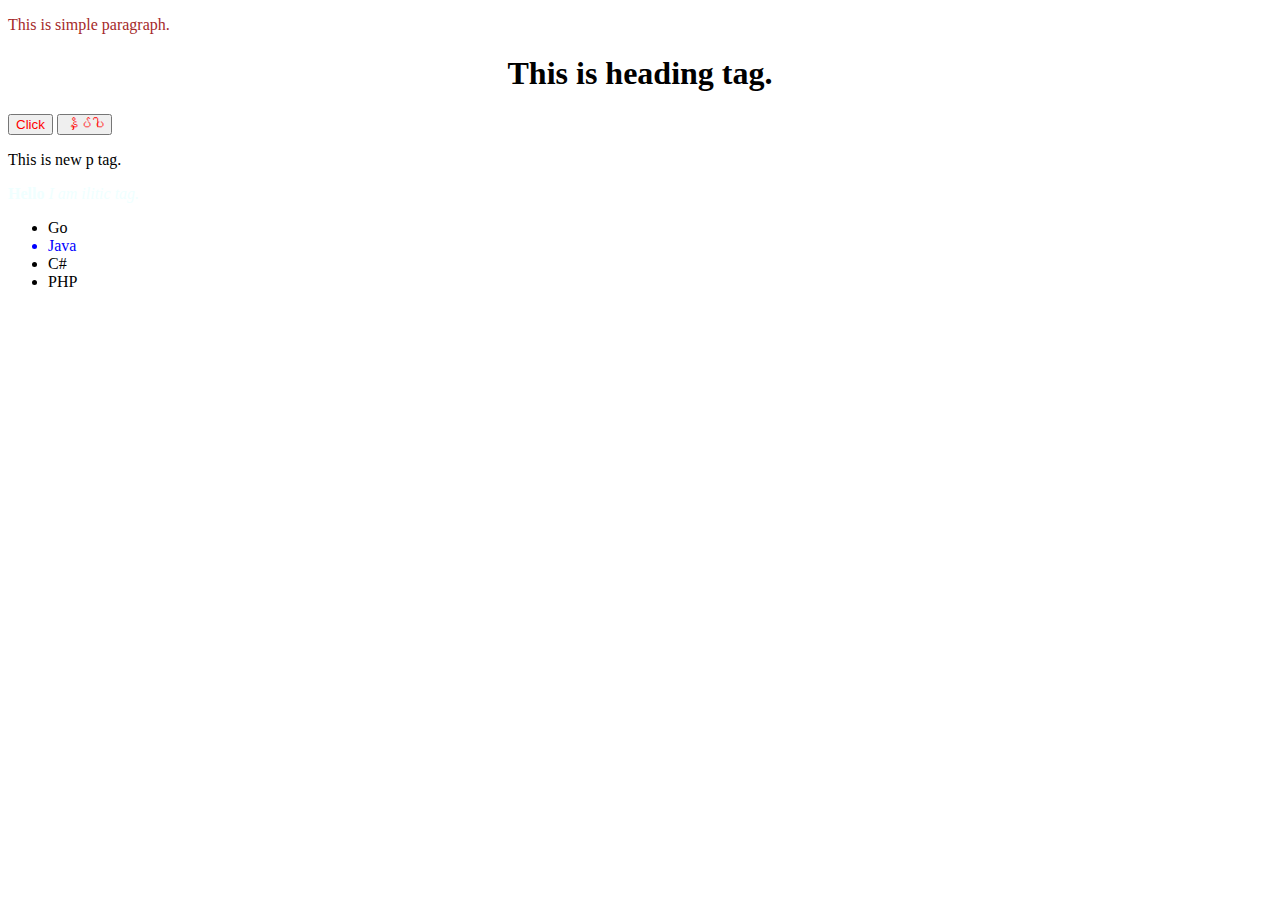
<file: WebFundamentals/index.html>
<!DOCTYPE html>
<html lang="en">

<head>
    <meta charset="UTF-8">
    <meta name="viewport" content="width=device-width, initial-scale=1.0">
    <title>Home page</title>
    <!--element selector-->
    <style>
        button {
            color: red;
        }

        #id {
            text-align: center;
        }

        .hello {
            color: azure;
        }

        ul li.J {
            color: blue;
        }

        b,
        i {}
    </style>
</head>

<body>
    <p id="ok" style="color: brown;">This is simple paragraph.</p>
    <h1 style="text-align: center;">This is heading tag.</h1>
    <button type="button">Click</button>
    <button type="button">နှိပ်ပါ</button>
    <p id="myp">This is new p tag.</p>
    <b class="hello">Hello</b>
    <i class="hello">I am ilitic tag.</i>
    <ul>
        <li class="G">Go</li>
        <li class="J"> Java</li>
        <li class="C">C#</li>
        <li class="P">PHP</li>
    </ul>
</body>

</html>
</file>
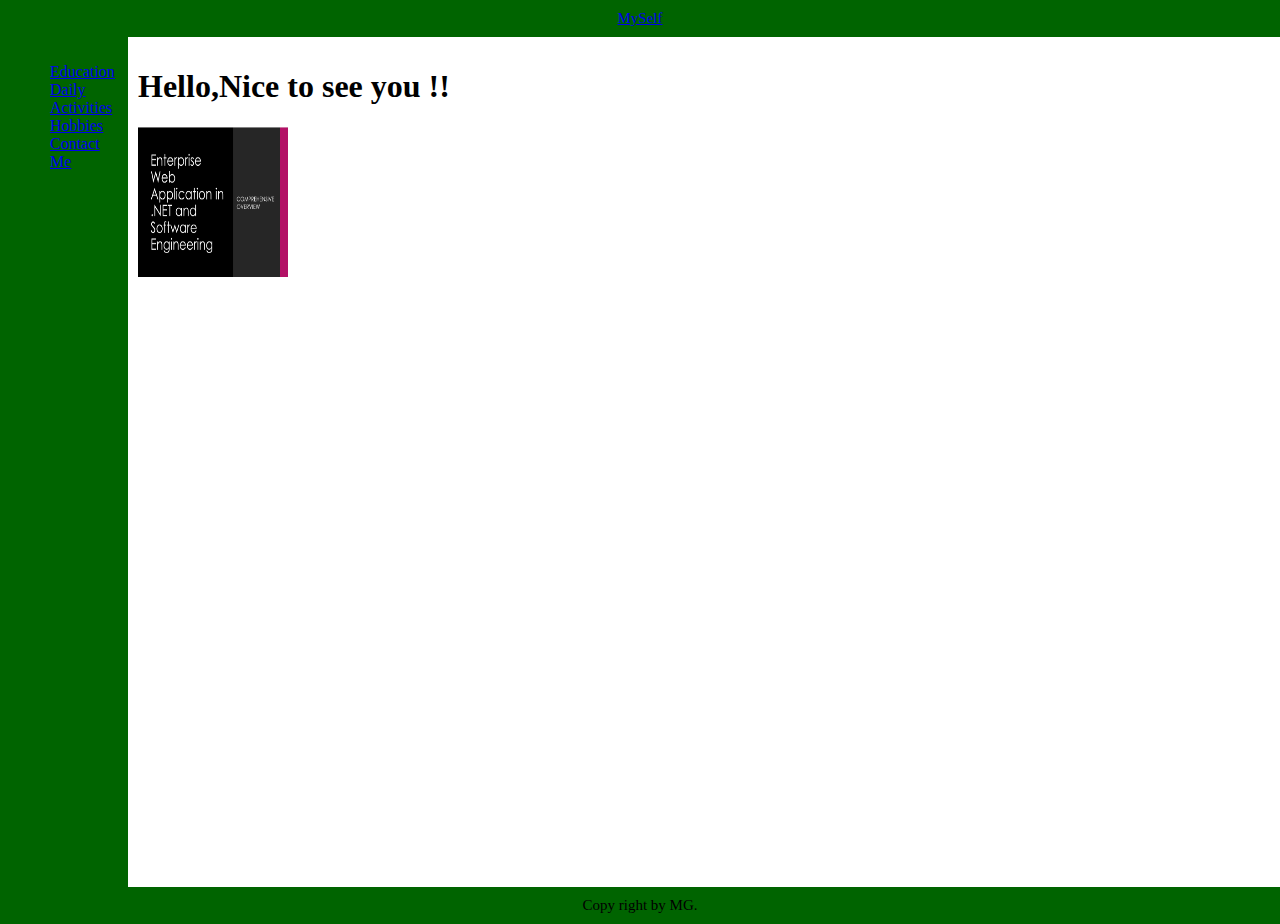
<file: WebSiteLayout/index.html>
<!DOCTYPE html>
<html lang="en">

<head>
    <meta charset="UTF-8">
    <meta name="viewport" content="width=device-width, initial-scale=1.0">
    <title>Home page</title>
    <link rel="stylesheet" href="css/mystyle.css">
</head>

<body>

    <header> <a href="index.html">MySelf</a> </header>

    <section>
        <nav>
            <ul>
                <li><a href="education.html">Education</a></li>
                <li><a href="dailyactivities.html">Daily Activities</a></li>
                <li><a href="hobbies.html">Hobbies</a></li>
                <li><a href="contactme.html">Contact Me</a></li>
            </ul>
        </nav>

        <article>
            <h1>
                Hello,Nice to see you !!
            </h1>
            <img src="images/SE.png" width="150px" height="150px" alt="There is no photo">
        </article>

    </section>
    <footer>
        Copy right by MG.
    </footer>
</body>

</html>
</file>
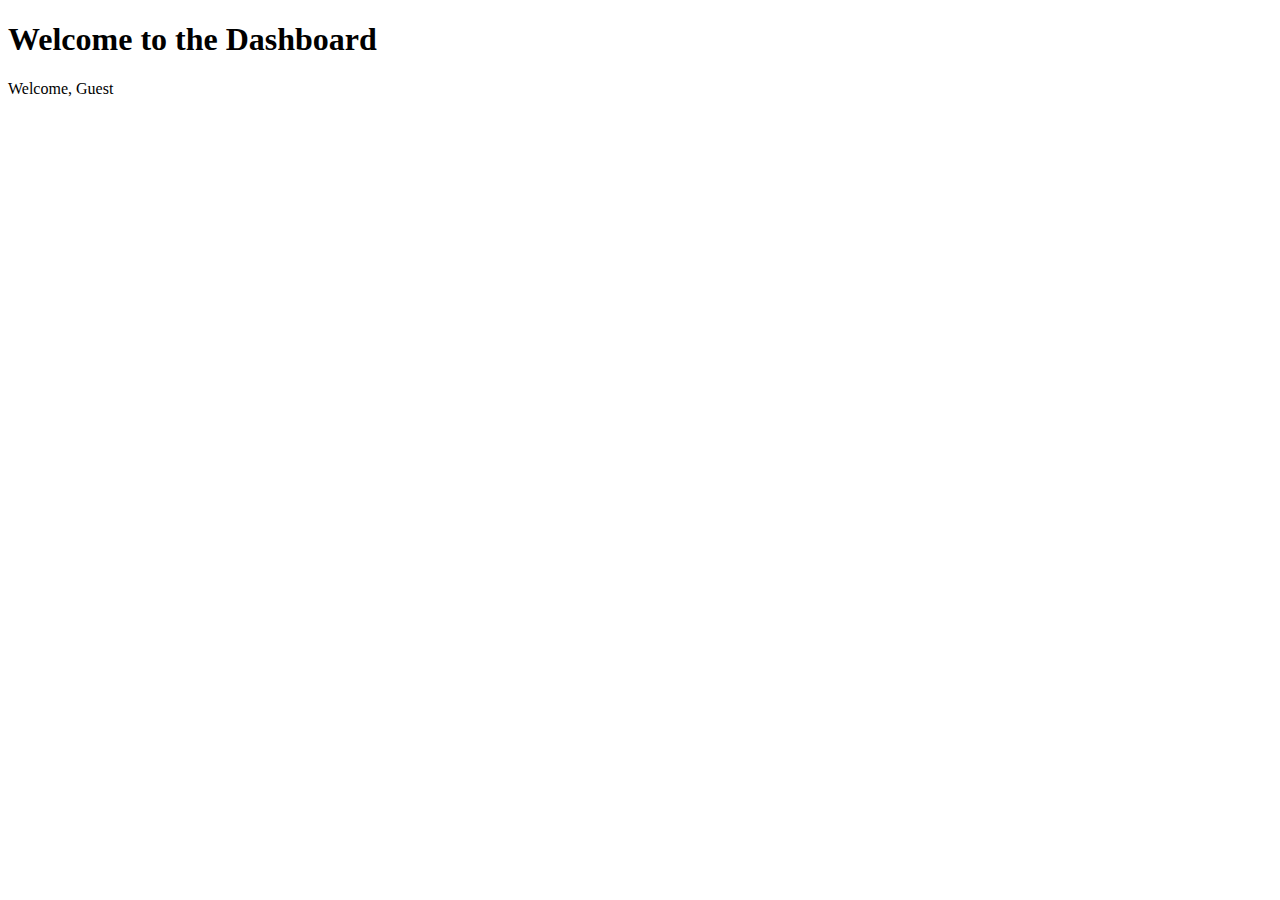
<file: WebFundamentals/dashboard.html>
<!DOCTYPE html>
<html lang="en">
<head>
    <meta charset="UTF-8">
    <meta name="viewport" content="width=device-width, initial-scale=1.0">
    <title>Dashboard</title>
</head>
<body>
    <h1>Welcome to the Dashboard</h1>
    <p id="welcomeMessage"></p>
    <script src="js/dashboard.js"></script>
</body>
</html>
</file>
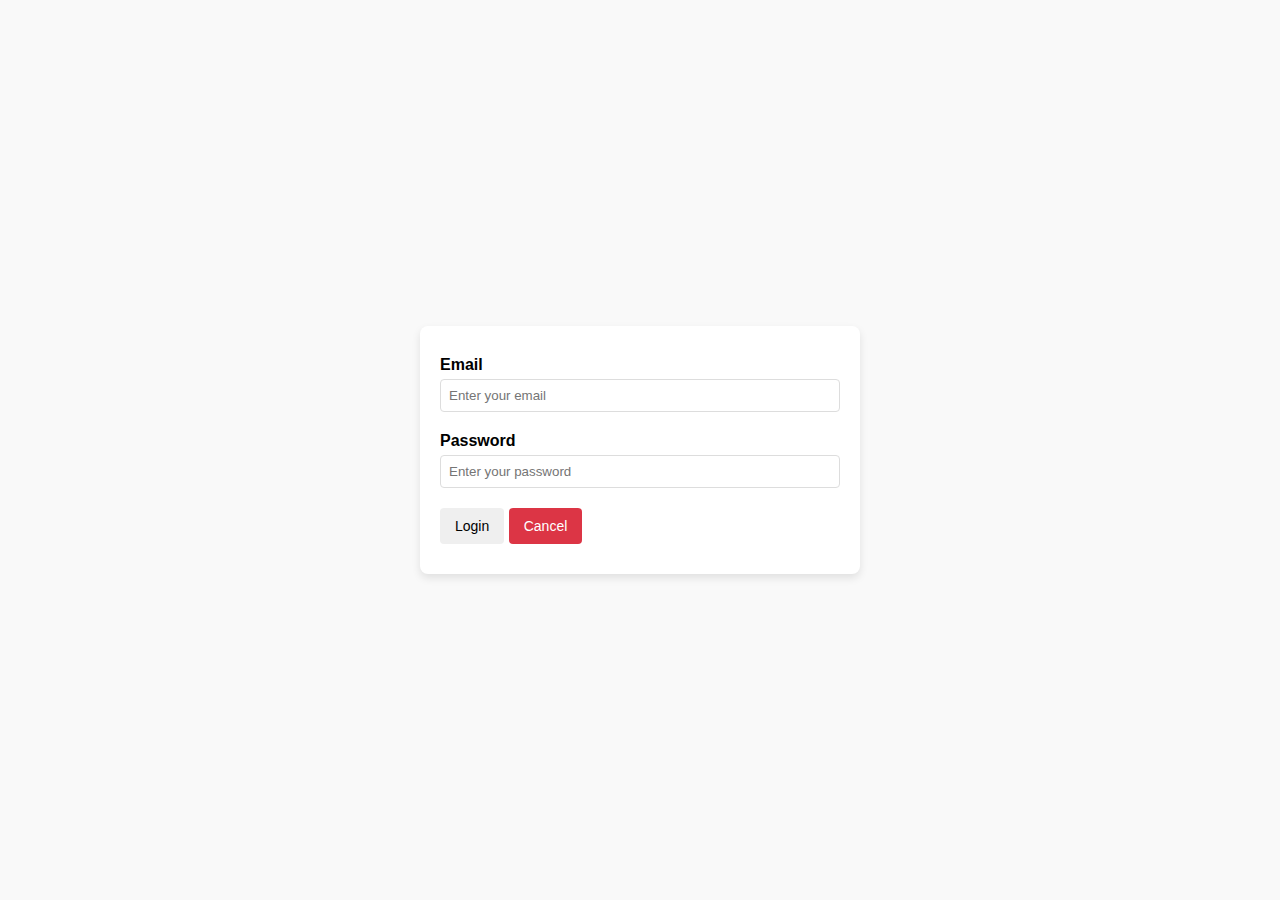
<file: WebFundamentals/login.html>
<!DOCTYPE html>
<html lang="en">
<head>
    <meta charset="UTF-8">
    <meta name="viewport" content="width=device-width, initial-scale=1.0">
    <title>Login</title>
    <link rel="stylesheet" href="css/form.css">
    <script src="js/login.js"></script>
</head>
<body>
    <form>
        <table>
            <tr>
                <td>
                    <label for="email">Email</label>
                    <input type="email" id="txtEmail" placeholder="Enter your email" required>
                </td>
            </tr>
            <tr>
                <td>
                    <label for="password">Password</label>
                    <input type="password" id="txtPassword" placeholder="Enter your password" required>
                </td>
            </tr>
            <tr>
                <td>
                    <button type="button" onclick="LoginPost();">Login</button>
                    <button type="reset">Cancel</button>
                </td>
            </tr>
        </table>
    </form>
</body>
</html>
</file>
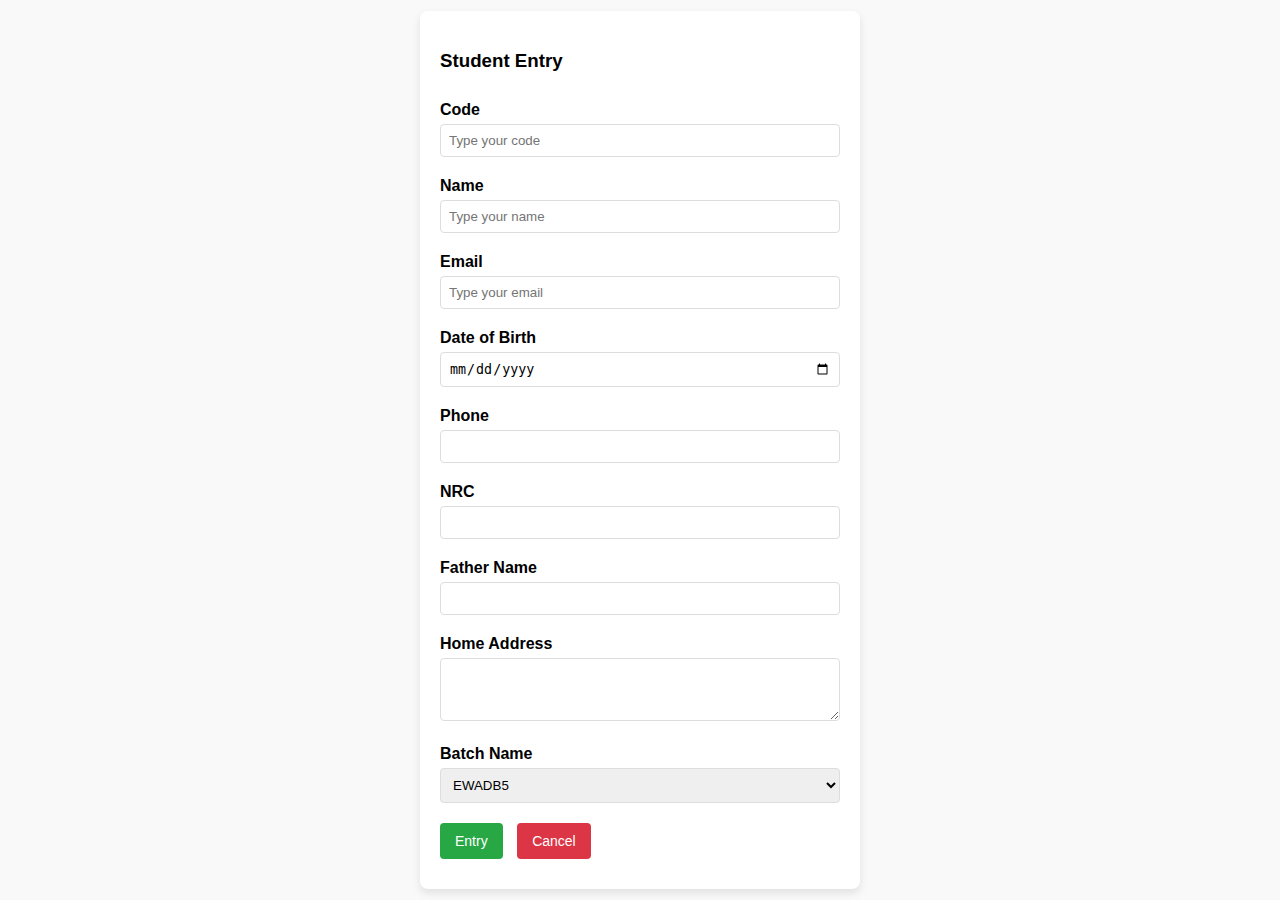
<file: WebFundamentals/register.html>
<!DOCTYPE html>
<html lang="en">

<head>
    <meta charset="UTF-8">
    <meta name="viewport" content="width=device-width, initial-scale=1.0">
    <title>Student Register</title>
    <link rel="stylesheet" href="css/form.css">
    <script>
        function postData() {
            var code = document.getElementById("txtCode").value;
            var email = document.getElementById("txtEmail").value;
            var batchName = document.getElementById("selBatchName").value;
            alert(`Code:${code},Email:${email},Batch:${batchName}`)//ES6 JS style
        }
    </script>
</head>

<body>
    <form>
        <h3>Student Entry</h3>
        <table>
            <tr>
                <td>
                    <label>Code</label>
                    <input type="text" id="txtCode" placeholder="Type your code" required>
                </td>
            </tr>
            <tr>
                <td>
                    <label>Name</label>
                    <input type="text" id="txtName" placeholder="Type your name" required>
                </td>
            </tr>
            <tr>
                <td>
                    <label>Email</label>
                    <input type="email" id="txtEmail" placeholder="Type your email" required>
                </td>
            </tr>
            <tr>
                <td>
                    <label>Date of Birth</label>
                    <input type="date" id="dob" max="">
                </td>
            </tr>
            <tr>
                <td> <label>Phone</label>
                    <input type="tel">
                </td>
            </tr>
            <tr>
                <td>
                    <label>NRC</label>
                    <input type="text">
                </td>
            </tr>
            <tr>
                <td> <label>Father Name</label>
                    <input type="text">
                </td>
            </tr>
            <tr>
                <td> <label>Home Address</label>
                    <textarea cols="30" rows="3"></textarea>
                </td>
            </tr>

            <tr>

                <td>
                    <label>Batch Name</label>
                    <select id="selBatchName">
                        <option value="b5">EWADB5</option>
                        <option value="b4">EWADB4</option>
                        <option value="b3">EWADB3</option>
                        <option value="b2">EWADB2</option>
                        <option value="b1">EWADB1</option>
                    </select>
                </td>
            </tr>
            <tr>
                <td>
                    <button type="submit" onclick="postData();">Entry</button>
                    <button type="reset">Cancel</button>
                </td>
            </tr>
        </table>
    </form>
</body>

</html>
</file>
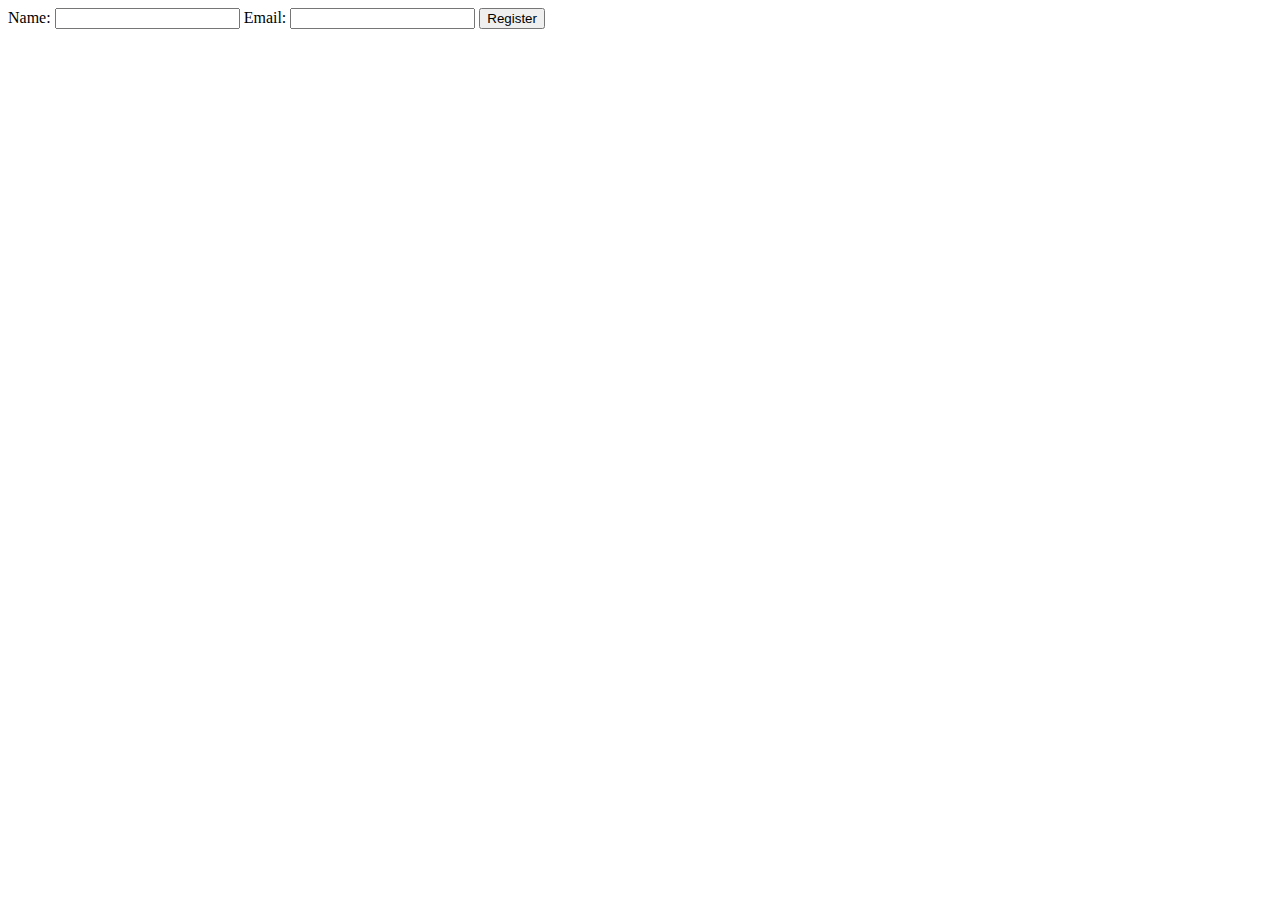
<file: WebFundamentals/test.html>
<!DOCTYPE html>
<html lang="en">
<head>
    <meta charset="UTF-8">
    <meta name="viewport" content="width=device-width, initial-scale=1.0">
    <title>Document</title>
</head>
<body>
    <form action="https://localhost:7198/home/register" method="post">
        Name:
        <input type="text" name="Name">
        Email:
        <input type="text" name="Email">
        <button type="submit">Register</button>
    </form>
</body>
</html>
</file>
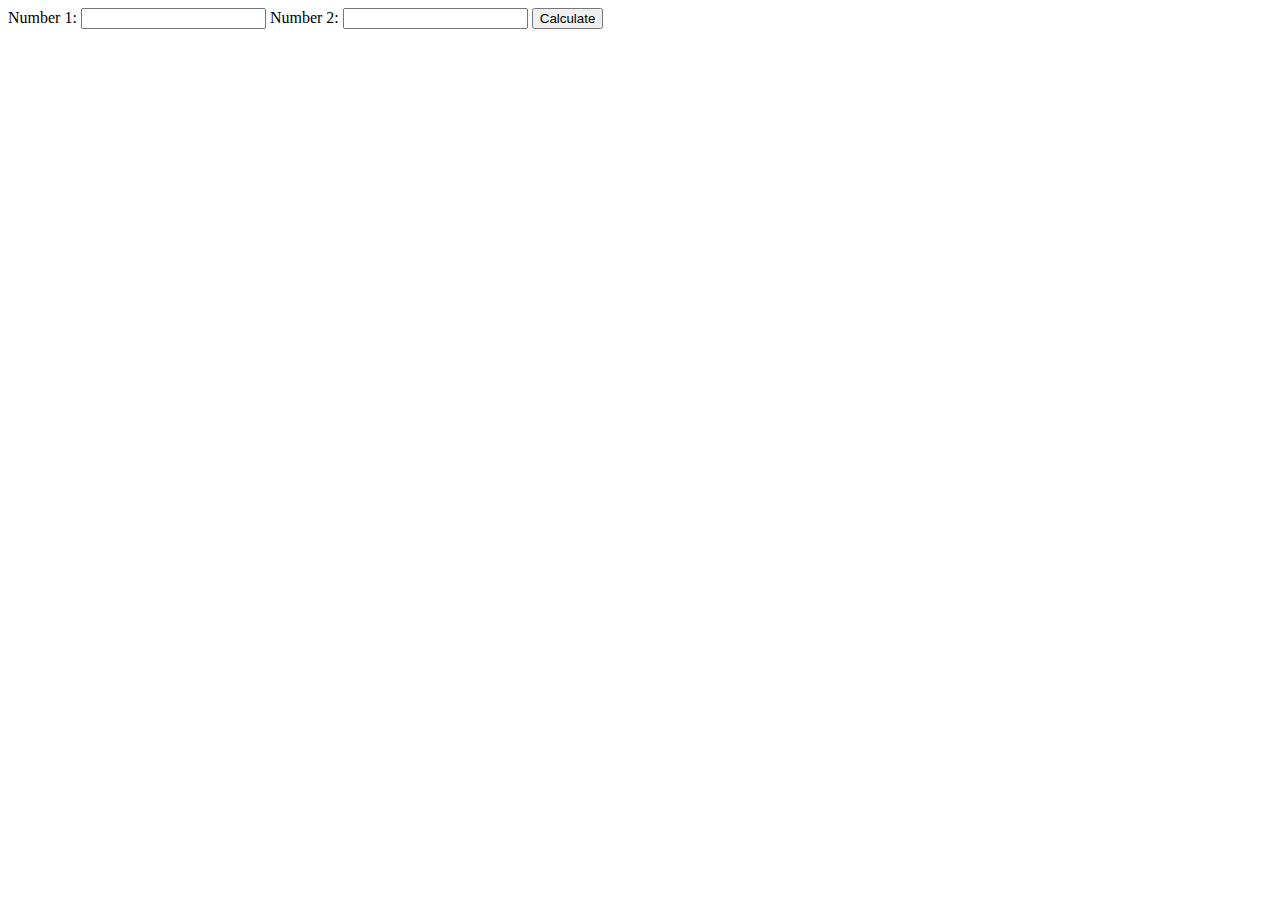
<file: WebFundamentals/test2.html>
<!DOCTYPE html>
<html lang="en">
<head>
    <meta charset="UTF-8">
    <meta name="viewport" content="width=device-width, initial-scale=1.0">
    <title>Document</title>
</head>
<body>
    <form action="https://localhost:7198/home/Sum" method="get">
        Number 1:
        <input type="text" name="n1">
        Number 2:
        <input type="text" name="n2">
        <button type="submit">Calculate</button>
    </form>
</body>
</html>
</file>
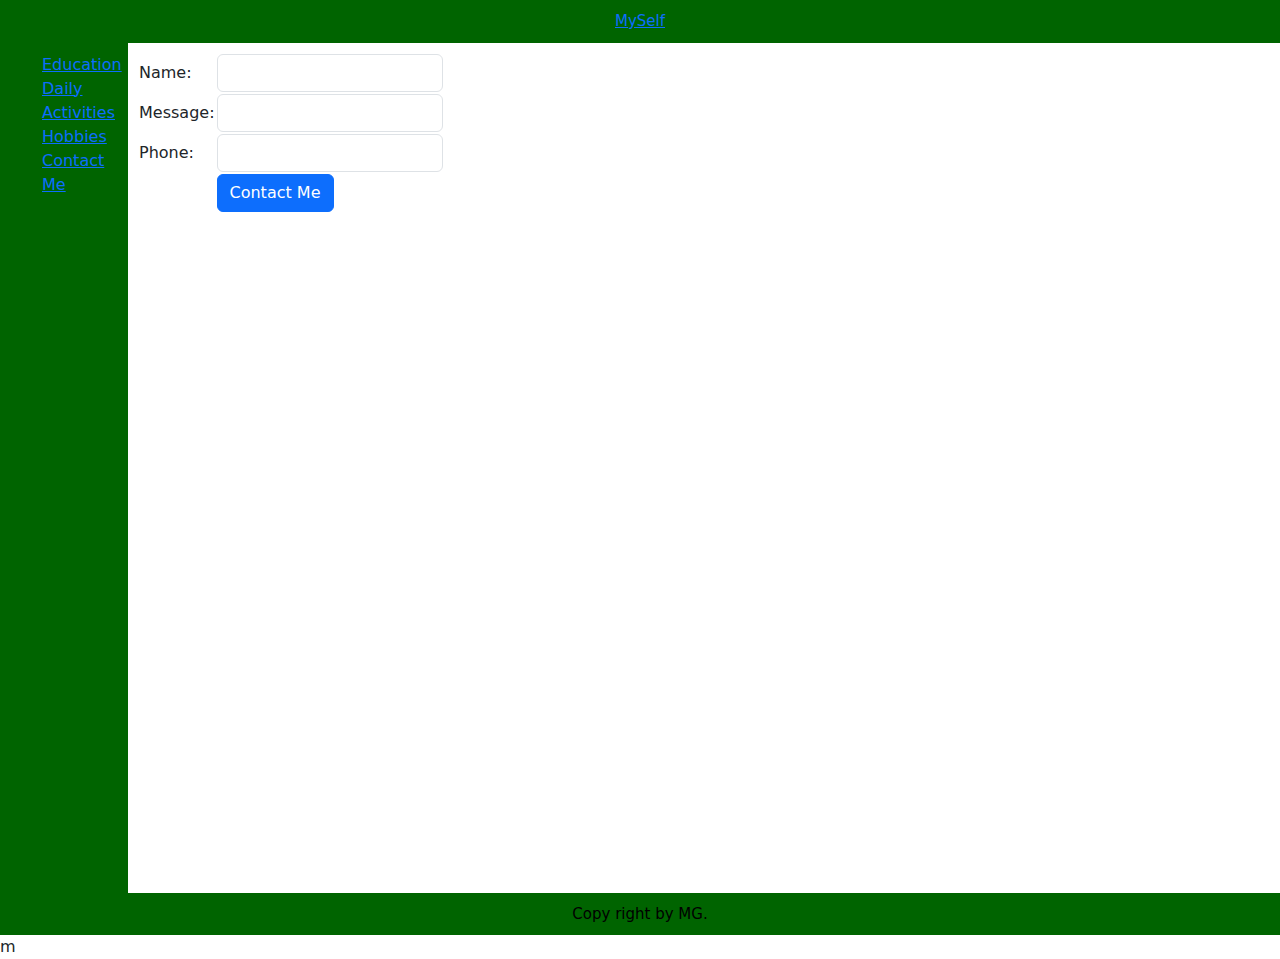
<file: WebSiteLayout/contactme.html>
<!DOCTYPE html>
<html lang="en">

<head>
    <meta charset="UTF-8">
    <meta name="viewport" content="width=device-width, initial-scale=1.0">
    <title>Contact Me</title>
    <link rel="stylesheet" href="css/mystyle.css">
    <link href="https://cdn.jsdelivr.net/npm/bootstrap@5.3.3/dist/css/bootstrap.min.css" rel="stylesheet"
        integrity="sha384-QWTKZyjpPEjISv5WaRU9OFeRpok6YctnYmDr5pNlyT2bRjXh0JMhjY6hW+ALEwIH" crossorigin="anonymous">
</head>

<body>
    <header> <a href="index.html">MySelf</a> </header>

    <section>
        <nav>
            <ul>
                <li><a href="education.html">Education</a></li>
                <li><a href="dailyactivities.html">Daily Activities</a></li>
                <li><a href="hobbies.html">Hobbies</a></li>
                <li><a href="contactme.html">Contact Me</a></li>
            </ul>
        </nav>

        <article>
            <form>
                <table>
                    <tr>
                        <td>
                            Name:
                        </td>
                        <td>
                            <input type="text" class="form-control">
                        </td>
                    </tr>
                    <tr>
                        <td>
                            Message:
                        </td>
                        <td>
                            <input type="text" class="form-control">
                        </td>
                    </tr>
                    <tr>
                        <td>
                            Phone:
                        </td>
                        <td>
                            <input type="tel" class="form-control">
                        </td>
                    </tr>
                    <tr>
                        <td>

                        </td>
                        <td>
                            <button class="btn btn-primary">Contact Me</button>
                        </td>
                    </tr>
                </table>
            </form>
        </article>

    </section>
    <footer>
        Copy right by MG.
    </footer>
</body>

</html>m
</file>
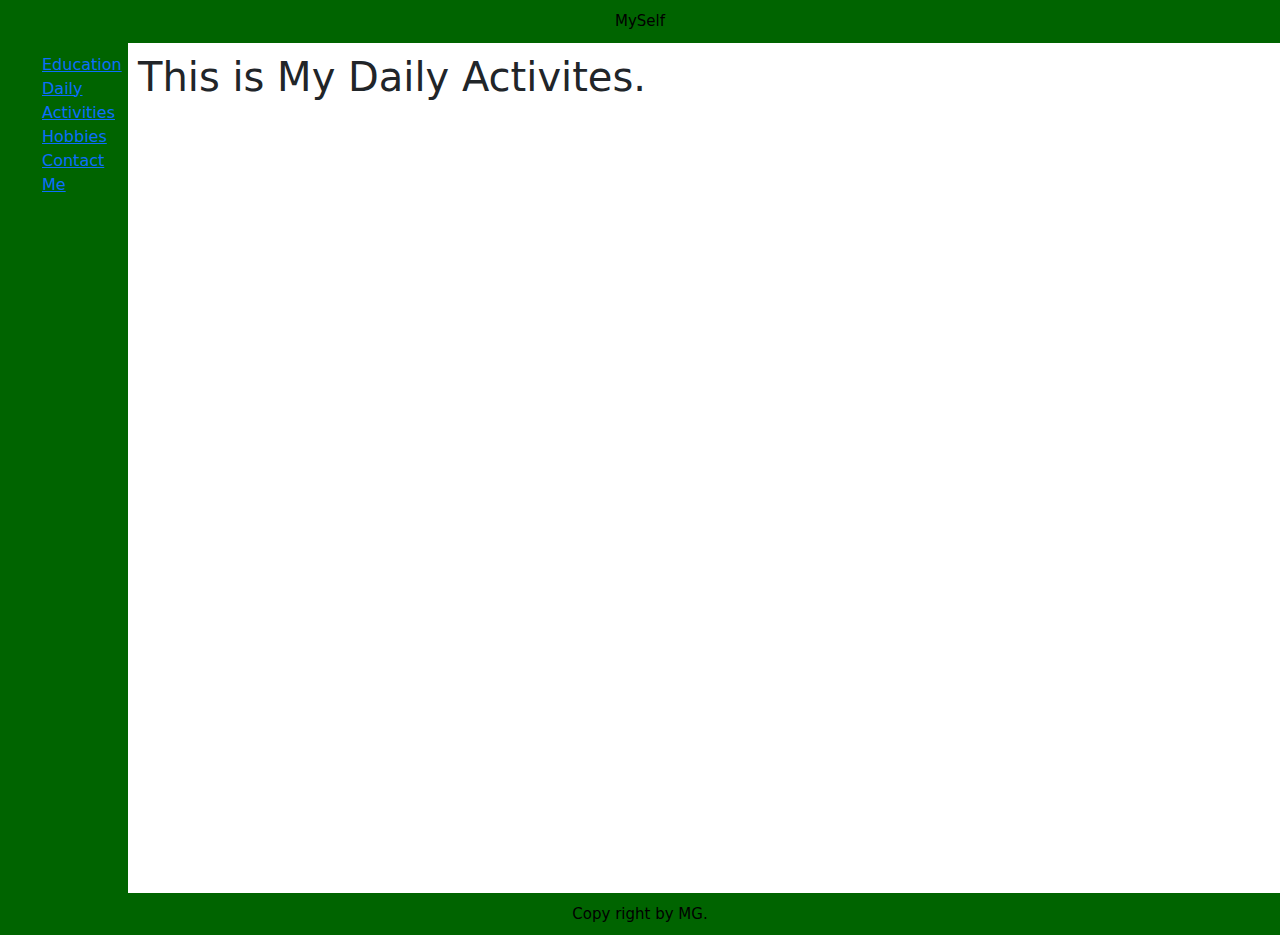
<file: WebSiteLayout/dailyactivities.html>
<!DOCTYPE html>
<html lang="en">
<head>
    <meta charset="UTF-8">
    <meta name="viewport" content="width=device-width, initial-scale=1.0">
    <title>daily activiteis</title>
    <link rel="stylesheet" href="css/mystyle.css">
    <link href="https://cdn.jsdelivr.net/npm/bootstrap@5.3.3/dist/css/bootstrap.min.css" rel="stylesheet"
    integrity="sha384-QWTKZyjpPEjISv5WaRU9OFeRpok6YctnYmDr5pNlyT2bRjXh0JMhjY6hW+ALEwIH" crossorigin="anonymous">
</head>
<body>
    
    <header> <a href="index.html"></a> MySelf</header>

    <section>
        <nav>
            <ul>
                <li><a href="education.html">Education</a></li>
                <li><a href="dailyactivities.html">Daily Activities</a></li>
                <li><a href="hobbies.html">Hobbies</a></li>
                <li><a href="contactme.html">Contact Me</a></li>
            </ul>
        </nav>

        <article>
            <h1>
               This is My Daily Activites.
            </h1>
            
        </article>

    </section>
    <footer>
        Copy right by MG.
    </footer>
</body>
</html>
</file>
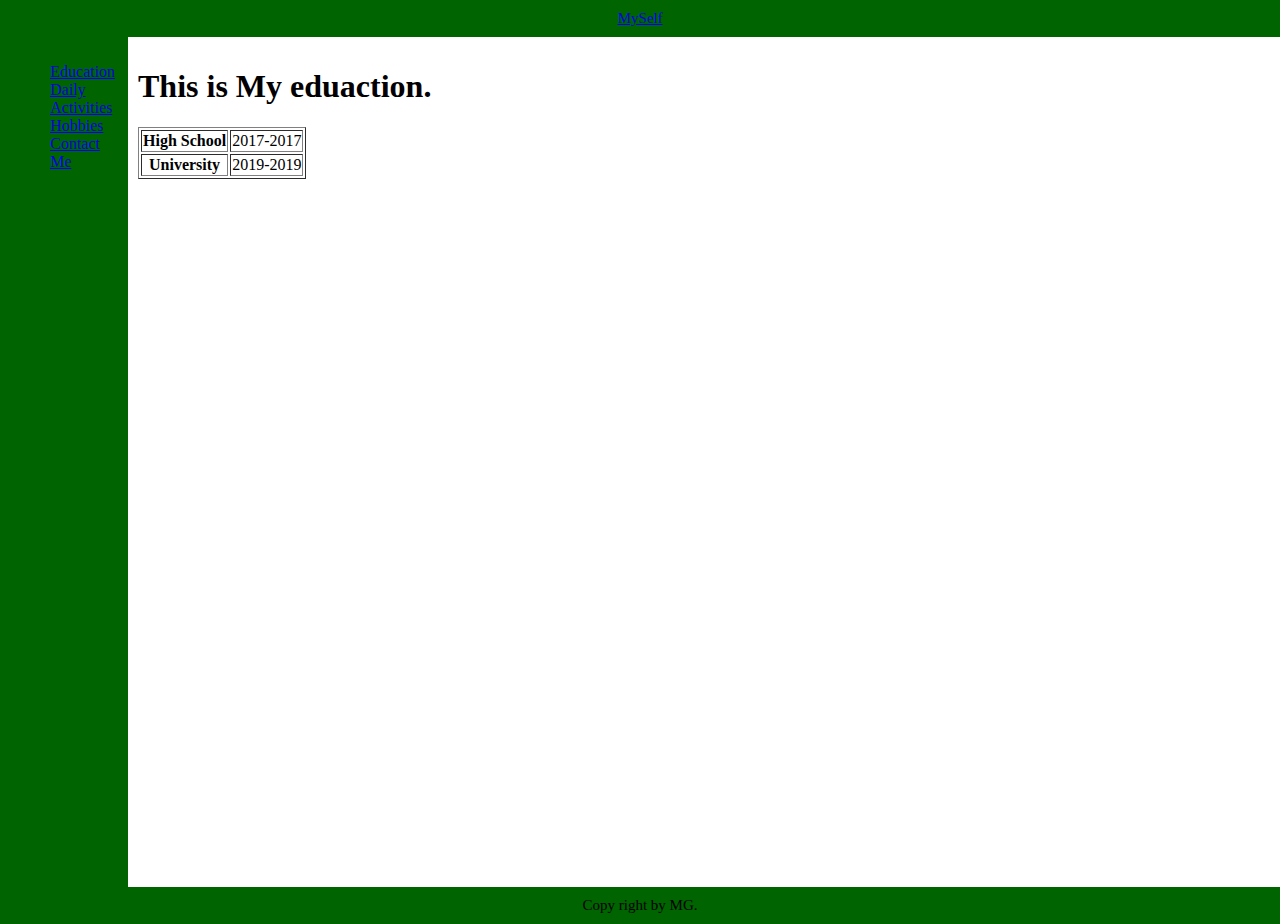
<file: WebSiteLayout/education.html>
<!DOCTYPE html>
<html lang="en">
<head>
    <meta charset="UTF-8">
    <meta name="viewport" content="width=device-width, initial-scale=1.0">
    <title>Education</title>
    <link rel="stylesheet" href="css/mystyle.css">
</head>
<body>
    
    <header> <a href="index.html">MySelf</a> </header>

    <section>
        <nav>
            <ul>
                <li><a href="education.html">Education</a></li>
                <li><a href="dailyactivities.html">Daily Activities</a></li>
                <li><a href="hobbies.html">Hobbies</a></li>
                <li><a href="contactme.html">Contact Me</a></li>
            </ul>
        </nav>

        <article>
            <h1>
               This is My eduaction.
            </h1>
           <table border="1">
            <tr>
                <th>
                    High School
                </th>
                <td>
                   2017-2017
                </td>
            </tr>
            <tr>
                <th>
                   University 
                </th>
                <td>
                   2019-2019
                </td>
            </tr>
           </table>
        </article>

    </section>
    <footer>
        Copy right by MG.
    </footer>
</body>
</html>
</file>
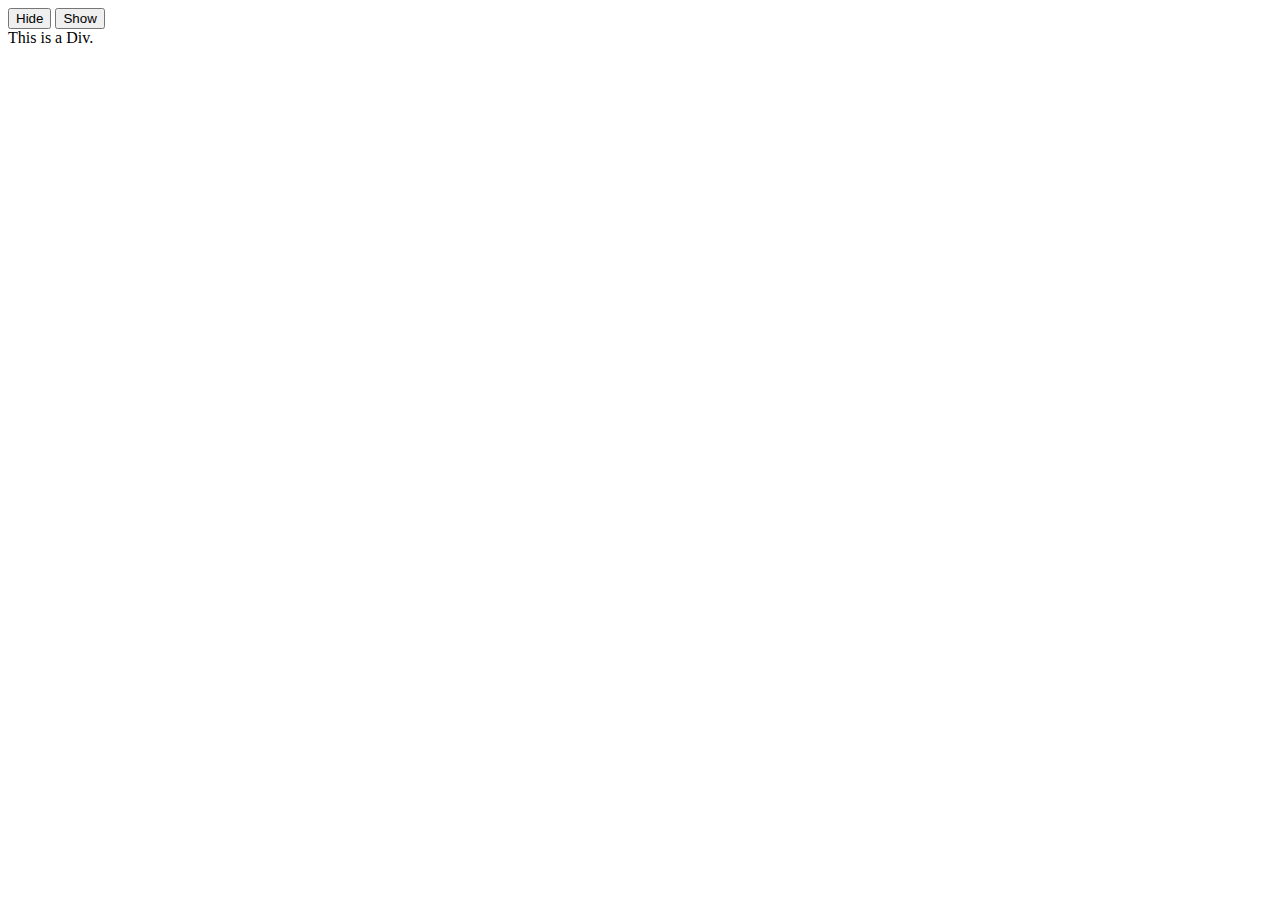
<file: WebSiteLayout/jquerydemo.html>
<!DOCTYPE html>
<html lang="en">
<head>
    <meta charset="UTF-8">
    <meta name="viewport" content="width=device-width, initial-scale=1.0">
    <title>JQuery Demo</title>
    <script src="https://code.jquery.com/jquery-3.7.1.js"></script>
</head>
<body>
    <button id="btnHide">Hide</button>
    <button id="btnShow">Show</button>
    <div id="note">
        This is a Div.
    </div>
    <script>      
        $("#btnHide").on('click',function (){
            $("#note").hide('slow');
        });

        $("#btnShow").on('click',function (){
            $("#note").show('slow');
            $("#note").css('background-color','blue');
        });
    </script>
</body>
</html>
</file>
<file: WebSiteLayout/css/mystyle.css>
*{
    box-sizing: border-box;
}
body{
    min-height: 100vh;
    display: flex;
    flex-direction: column;
    margin: auto;
}
header{
    text-align: center;
    background-color: darkgreen;
    font-size: 15px;
    color: black;
    padding: 10px;
}
nav{
    float: left;
    width: 10%;
    background-color: darkgreen;
    padding: 10px;
    height: 850px;
}
ul li{
    list-style: none;
}
article{
    float: right;
    width: 90%;
    padding: 10px;
}
footer{
    text-align: center;
    padding: 10px;
    margin-top: auto;
    font-size: 15px;
    color: black;
    background-color: darkgreen;
}
</file>
<file: WebFundamentals/css/form.css>
body {
    font-family: Arial, sans-serif;
    background-color: #f9f9f9;
    margin: 0;
    padding: 0;
    display: flex;
    justify-content: center;
    align-items: center;
    height: 100vh;
}

form {
    background-color: #ffffff;
    padding: 20px;
    border-radius: 8px;
    box-shadow: 0 4px 8px rgba(0, 0, 0, 0.1);
    max-width: 400px;
    width: 100%;
}

table {
    width: 100%;
    border-collapse: collapse;
}

td {
    padding: 10px 0;
}

label {
    display: block;
    font-weight: bold;
    margin-bottom: 5px;
}

input[type="text"], input[type="email"], input[type="tel"], input[type="date"],input[type="password"], textarea, select {
    width: 100%;
    padding: 8px;
    border: 1px solid #ddd;
    border-radius: 4px;
    box-sizing: border-box;
}

textarea {
    resize: vertical;
}

button {
    padding: 10px 15px;
    border: none;
    border-radius: 4px;
    cursor: pointer;
    font-size: 14px;
}

button[type="submit"] {
    background-color: #28a745;
    color: white;
    margin-right: 10px;
}

button[type="reset"] {
    background-color: #dc3545;
    color: white;
}

button:hover {
    opacity: 0.9;
}
</file>
